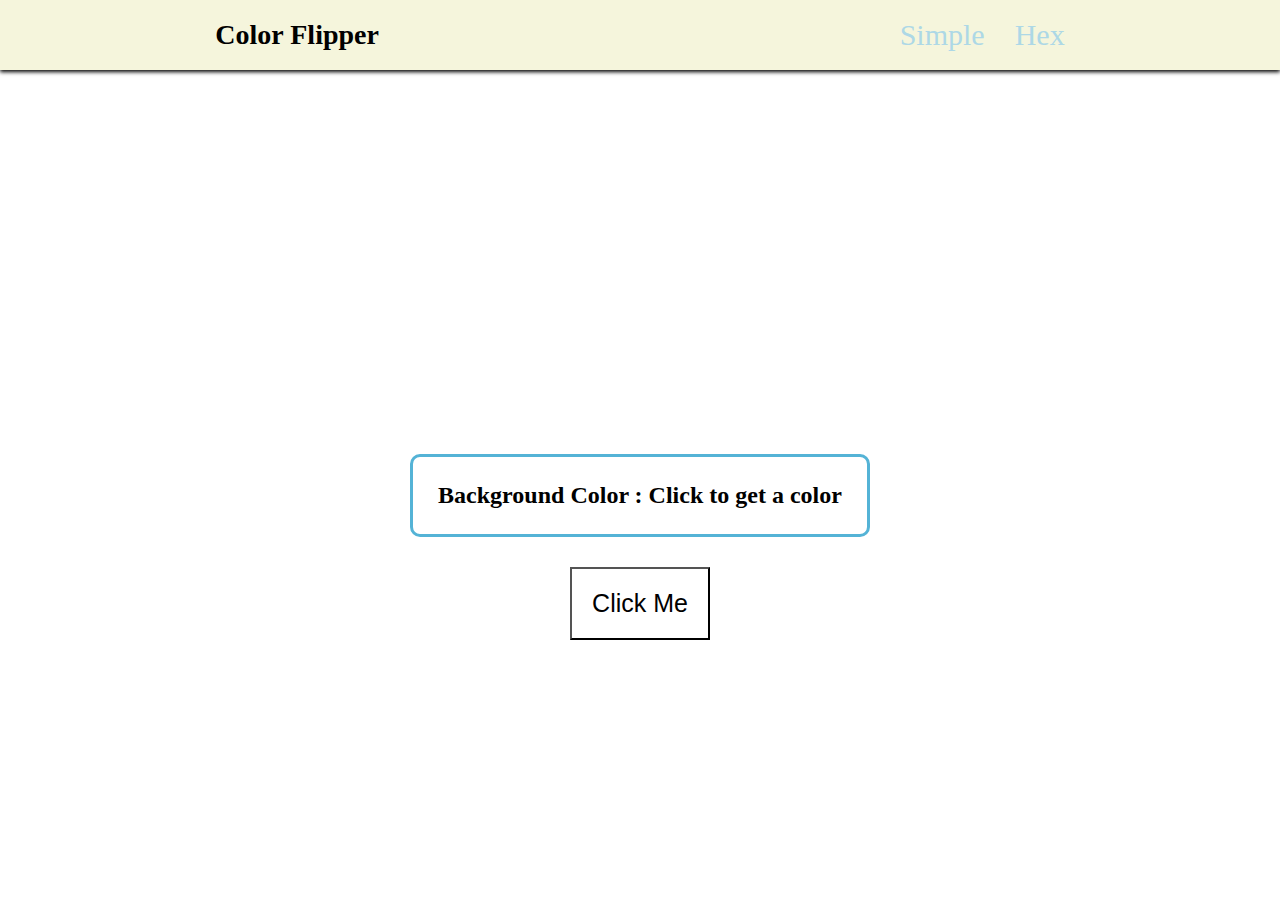
<file: index.html>
<!DOCTYPE html>
<html lang="en">
<head>
    <meta charset="UTF-8">
    <meta http-equiv="X-UA-Compatible" content="IE=edge">
    <meta name="viewport" content="width=device-width, initial-scale=1.0">
    <title>Color Flipper</title>
    <link rel="stylesheet" href="style.css">
    
</head>
<body>


    <div class ="nav-bar">
        <h3>Color Flipper</h3>
         <div class ="right-side">
        <a href="index.html">Simple</a>
        <a href="hex.html">Hex</a>
         </div>
    </div>

    <div class="main-body">
           <div class="bg-color-box">
        <h2>Background Color : <span class="color">
            Click to get a color
            </span>
        </h2>
           </div>
      <div class="button">
        <button class = "btn btn-h" id="btn">Click Me</button>
     </div>
    </div>

    <script src="app.js"></script>
</body>
</html>
</file>
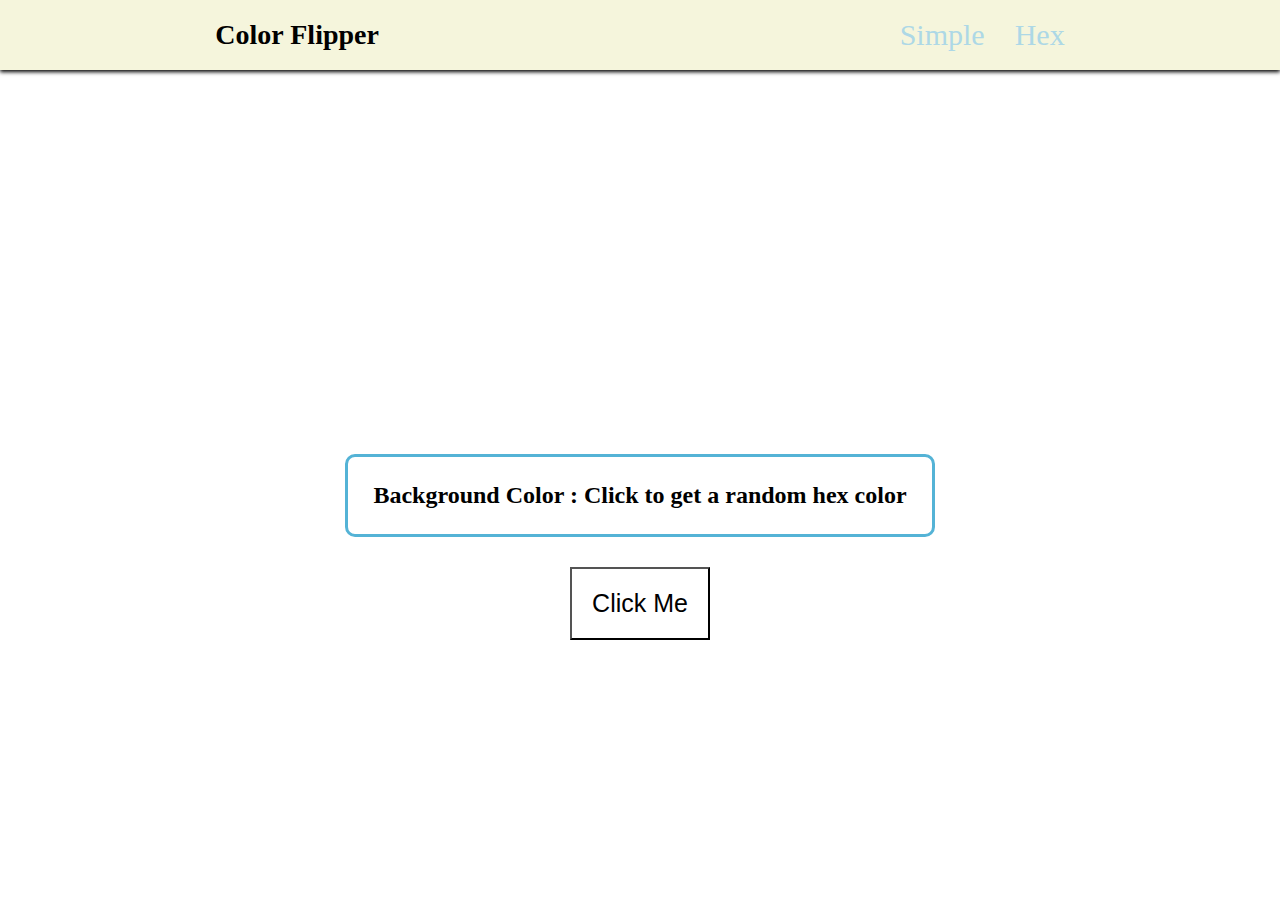
<file: hex.html>
<!DOCTYPE html>
<html lang="en">

<head>
    <meta charset="UTF-8">
    <meta http-equiv="X-UA-Compatible" content="IE=edge">
    <meta name="viewport" content="width=device-width, initial-scale=1.0">
    <title>Color Flipper</title>
    <link rel="stylesheet" href="style.css">

</head>

<body>


    <div class="nav-bar">
        <h3>Color Flipper</h3>
        <div class="right-side">
            <a href="index.html">Simple</a>
            <a href="hex.html">Hex</a>
        </div>
    </div>

    <div class="main-body">
        <div class="bg-color-box">
            <h2>Background Color : <span class="color">
                    Click to get a random hex color
                </span>
            </h2>
        </div>
        <div class="button">
            <button class="btn btn-h" id="btn">Click Me</button>
        </div>
    </div>

    <script src="hex.js"></script>
</body>

</html>
</file>
<file: style.css>
*{
    margin: 0;
}

.nav-bar {
    display: flex;
    justify-content: space-around;
    gap: 90px;
    background-color: beige;
    height: 70px;
    align-items: center;
    box-shadow: 0px 2px 4px 0px;
}

.right-side{
    display: flex;
    gap: 30px;
    
}


a {
    box-shadow: inset 0 0 0 0 #54b3d6;
    color: lightblue;
    transition: color .3s ease-in-out, box-shadow .3s ease-in-out;
    font-size: 30px;
    text-decoration: none;
}

a:hover {
    color: #fff;
    box-shadow: inset 200px 0 0 0 #54b3d6;
    font-size: 30px;
}


.main-body {
    display: flex;
    flex-direction: column;
    justify-content: center;
    align-items: center;
    max-height: fit-content;
    margin-top: 30%;
    gap: 30px;
}

#btn {
    background-color: white;
    font-size: 25px;
    padding: 20px;
    transition: color .5s ease-in-out, box-shadow .5s ease-in-out;
}

#btn:hover {
    color: #54b3d6;
}



.bg-color-box {
    border: solid 3px #54b3d6;
    padding: 25px;
    border-radius: 10px;
    
}


h3 {
    font-size: 28px;
    transition: color 3s ease-in-out, box-shadow .3s ease-in-out;
}


h3:hover {
   color: whitesmoke;
 box-shadow: inset 400px 0 0 0 #54b3d6;
}
</file>
